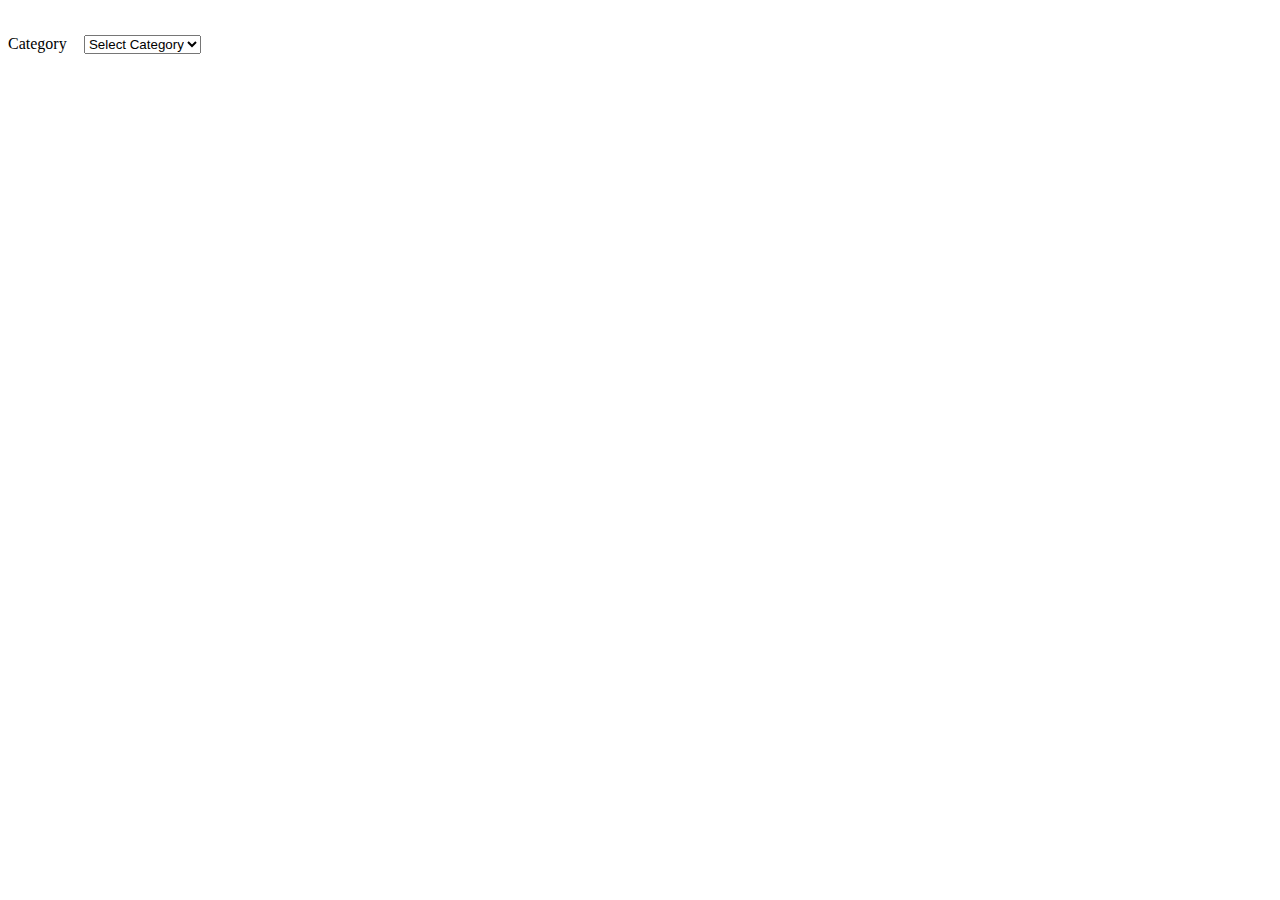
<file: public/ajax_quote/index.html>
<!doctype html>
<html lang="en">
<head>
    <meta charset="utf-8">
    <title>Ajax Quote of the Day</title>
    <style>
        #entry {
            margin: 2em 1em;
        }

        #quote {
            margin: 1em;
        }
    </style>
</head>
<body>

<div>
    <label for="entry">Category</label>
    <select id="entry">
        <option>Select Category</option>
    </select>
</div>

<div id="quote">
</div>

<script>
    // They Said So quote API
    // https://theysaidso.com/#
    const api = 'http://quotes.rest/qod';

    // get a list of quote categories
    function getCategories() {
        let url = api + '/categories.json';
        let xhr = new XMLHttpRequest();
        xhr.open('GET', url, true);
        xhr.onreadystatechange = function () {
            if (xhr.readyState < 4) {
                console.log('status: ' + xhr.status);
            }
            if (xhr.readyState === 4 && xhr.status === 200) {
                outputCategories(xhr.responseText);
            }
        };
        xhr.send();
    }

    getCategories();

    // add the categories as select options
    function outputCategories(data) {
        let target = document.getElementById('entry');
        const json = JSON.parse(data);
        const categories = json.contents.categories;
        for (let key in categories) {
            if (categories.hasOwnProperty(key)) {
                let option = document.createElement('option');
                option.value = key;
                option.innerHTML = categories[key];
                target.add(option);
            }
        }
    }

    // add change event listener to the select element
    document.querySelector('select').addEventListener('change', function (ev) {
        console.log('Changed', ev.target.value);
        let category = ev.target.value;
        getQuote(category);
    });

    // get the quote for the selected category
    function getQuote(category) {
        let url = api + ".json?category=" + category;
        let xhr = new XMLHttpRequest();
        xhr.open('GET', url, true);
        xhr.onreadystatechange = function () {
            if (xhr.readyState < 4) {
                showLoading();
            }
            if (xhr.readyState === 4 && xhr.status === 200) {
                outputQuote(xhr.responseText);
            }
            // if there is an error, display it
            if (xhr.status === 429) {
                const target = document.getElementById('quote');
                let response = JSON.parse(xhr.response);
                target.innerHTML = response.error.message;
            }
        };
        xhr.send();
    }

    // display the selected quote for the category
    function outputQuote(data) {
        const target = document.getElementById('quote');
        const json = JSON.parse(data);
        const quote = json.contents.quotes[0].quote;
        target.innerHTML = quote;
    }

    // show loading if waiting for server
    function showLoading() {
        let target = document.getElementById('quote');
        target.innerHTML = 'Loading...';
    }


</script>

</body>
</html>
</file>
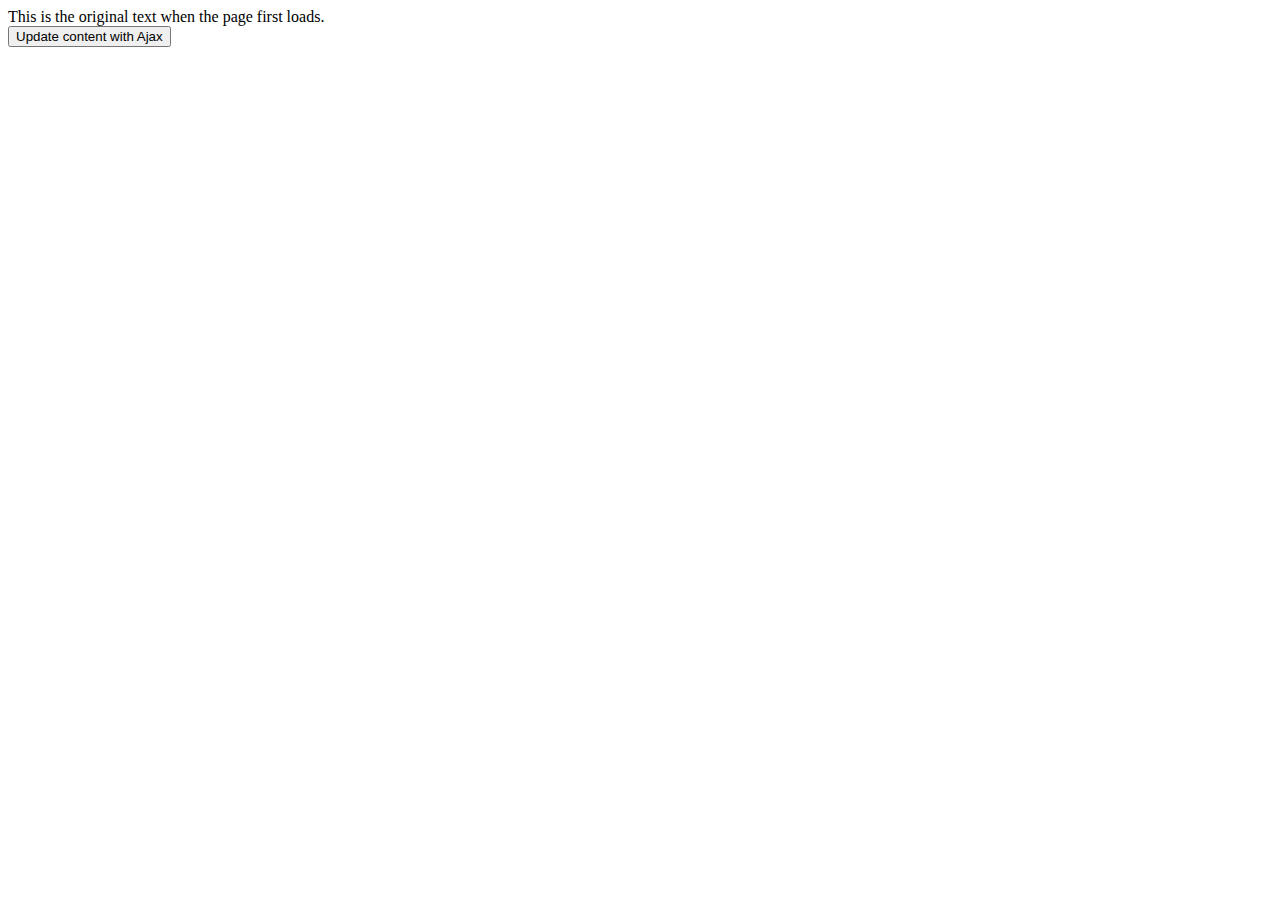
<file: public/ajax_text/index.html>
<!doctype html>
<html lang="en">
<head>
    <meta charset="utf-8">
    <title>Ajax Text</title>
</head>
<body>

<div id="main">
    This is the original text when the page first loads.
</div>

<button id="ajax-button" type="button">Update content with Ajax</button>

<script>
    function replaceText() {
        let target = document.getElementById("main");
        let xhr = new XMLHttpRequest();
        xhr.open("GET", "new_content.txt", true);
        xhr.onreadystatechange = function () {
            console.log('readyState: ' + xhr.readyState);
            if (xhr.readyState === 2) {
                target.innerHTML = 'Loading...';
            }
            if (xhr.readyState === 4 && xhr.status === 200) {
                target.innerHTML = xhr.responseText;
            }
        };
        xhr.send();
    }


    let button = document.getElementById("ajax-button");
    button.addEventListener("click", replaceText);
</script>

</body>
</html>
</file>
